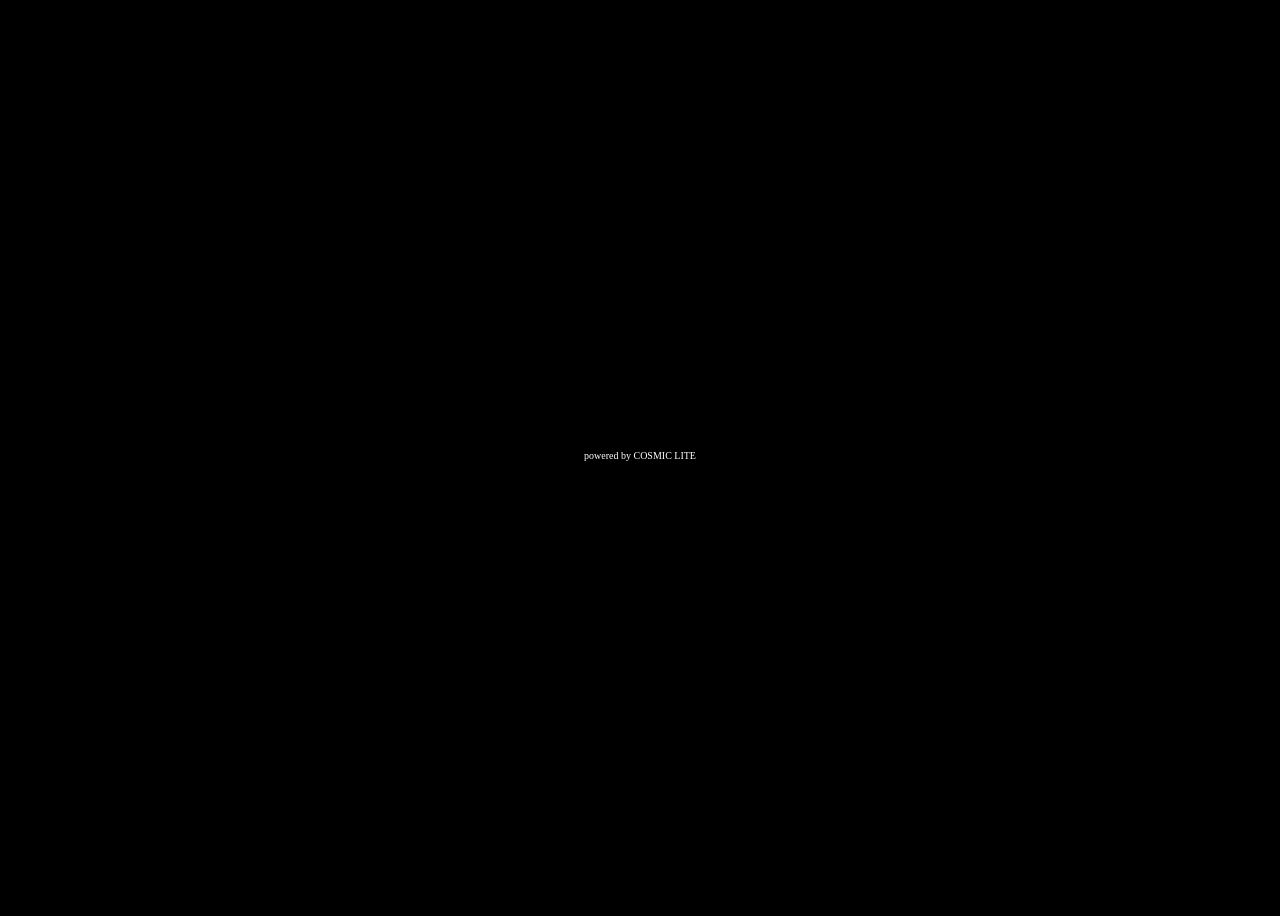
<file: index.html>
<!DOCTYPE html>
<html>
  <head>
      <meta charset='UTF-8'>
      <meta name='viewport' content='width= device-width, initial-scale= 1.0'>
      <link rel='stylesheet' href='./index.css'>
  </head>
  <body>
    <h1>VOID OS</h1>
    <p class= 'main'>powered by COSMIC LITE</p>
    <div>
      <p id='load'>loading files...</p>
    </div>
    
      
    <script src= "./index.js"></script>
      
  </body>





</html>
</file>
<file: index.css>
body {
  background: black;
  min-height: 100vh;
  display: flex;
  align-items: center;
  justify-content: center;
  flex-direction: column;
  

}
h1 {
  color: black;
  font-size: 3em;
  animation: logoglow 4s infinite alternate;
  margin: 5px;
  
}
p {
  color: white;
  font-family: Arial;
  font-size: 10px;
 
    
}
@keyframes logoglow {
  1% {text-shadow: 0px 0px 1px white;}
  5% {text-shadow: 0px 0px 1px white;}
  10%{text-shadow: 0px 0px 1px white;}
  20% {text-shadow: 0px 0px 6px white;}
  50%{text-shadow: 0px 0px 6px white;}
  70% {text-shadow: 0px 0px 5px white;}
  100%{text-shadow: 1px 1px 2px white;}

}
.main {
  color: white;
  display: flex;
  justify-self: center;
  margin-bottom: 50px;
  margin-top: 10px;
  font-family: Lucida Console;
  /*lucida console, tahoma, trebuchet ms, futura*/

}
#load {
  width: auto;
  font-family: Courier New;
  color: black;
}
</file>
